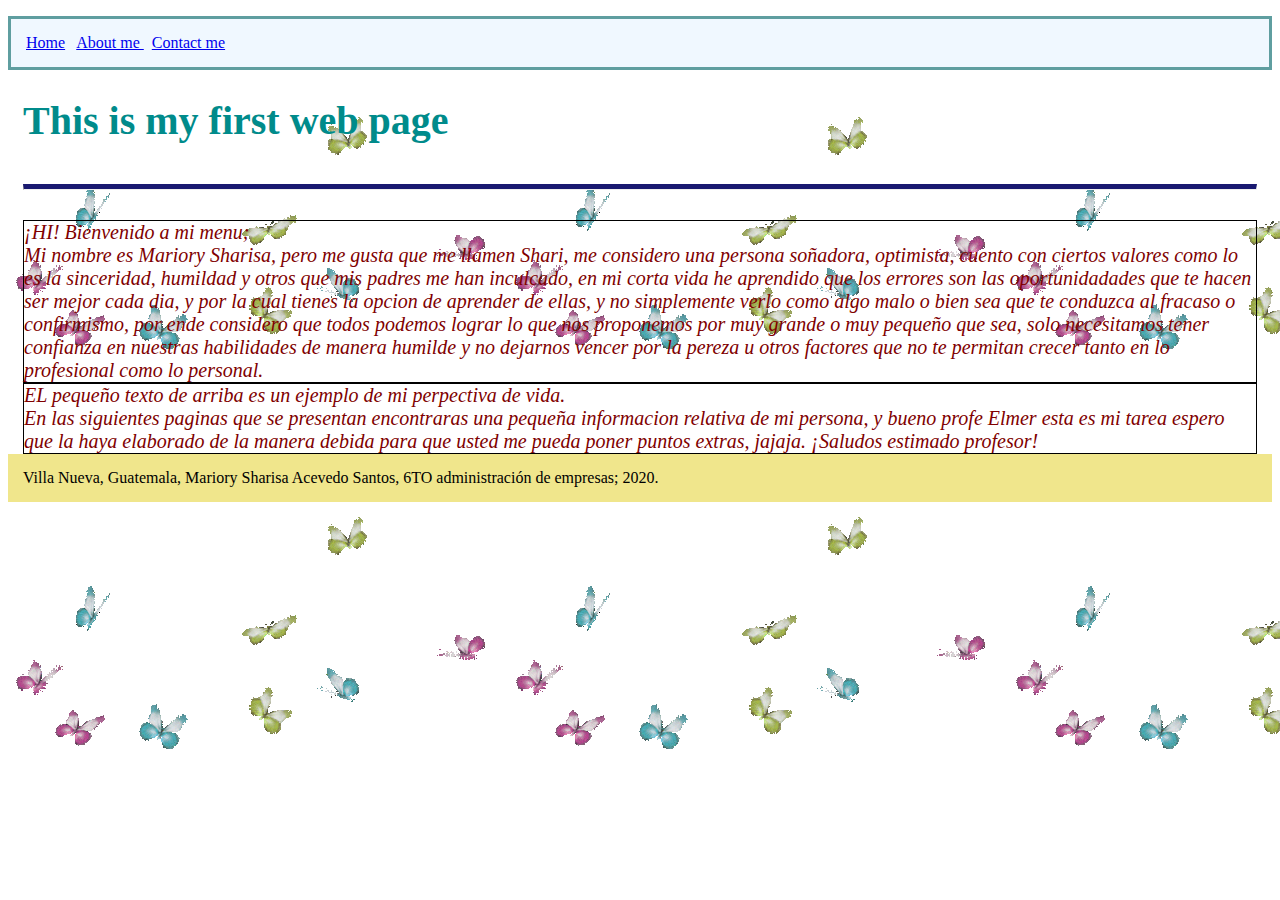
<file: index.html>
<!DOCTYPE html>
<html>
	<head>
		<title>This is my first web page</title>
	<link rel="stylesheet" type="text/css" href="bootstrap.css"/>
	<link rel="stylesheet" type="text/css" href="dcss\purple.css"/>	
	</head>
	<body  background="ma.gif" >
		<nav>
			<ul>
		<a href="index.html">Home</a>
		 &nbsp;
		<a href="po.html">About me </a>
		&nbsp;
		<a href="contacto.html">Contact me </a>
		</ul>
		</nav>
		</hr>
	<div class="container">
		<h1>This is my first web page</h1>
		<hr>
		<div class="row">
			<div class="col-md-3 thin_border">
			<mark>¡HI! Bienvenido a mi menu;
				<br>
			Mi nombre es Mariory Sharisa, pero me gusta que me llamen Shari, me considero una persona soñadora, optimista, cuento con ciertos valores como lo es la sinceridad, humildad y otros que mis padres me han inculcado, en mi corta vida he aprendido que los errores son las oportunidadades que te hacen ser mejor cada dia, y por la cual tienes la opcion de aprender de ellas, y no simplemente verlo como algo malo o bien sea que te conduzca al fracaso o confirmismo, por ende considero que todos podemos lograr lo que nos proponemos por muy grande o muy pequeño que sea, solo necesitamos tener confianza en nuestras habilidades de manera humilde y no dejarnos vencer por la pereza u otros factores que no te permitan crecer tanto en lo profesional como lo personal. </mark>
			</div>
			<div class="col-md-9 thin_border">
				<mark>EL pequeño texto de arriba es un ejemplo de mi perpectiva de vida.
					<br>
					En las siguientes paginas que se presentan encontraras una pequeña informacion relativa de mi persona, y bueno profe Elmer esta es mi tarea espero que la haya elaborado de la manera debida para que usted me pueda poner puntos extras, jajaja. ¡Saludos estimado profesor!
				</mark>
				</div>
				</div>
				</div>

 			  <footer>
             Villa Nueva, Guatemala, Mariory Sharisa Acevedo Santos, 6TO administración de empresas; 2020.
              </footer>


</body>
</html>
</file>
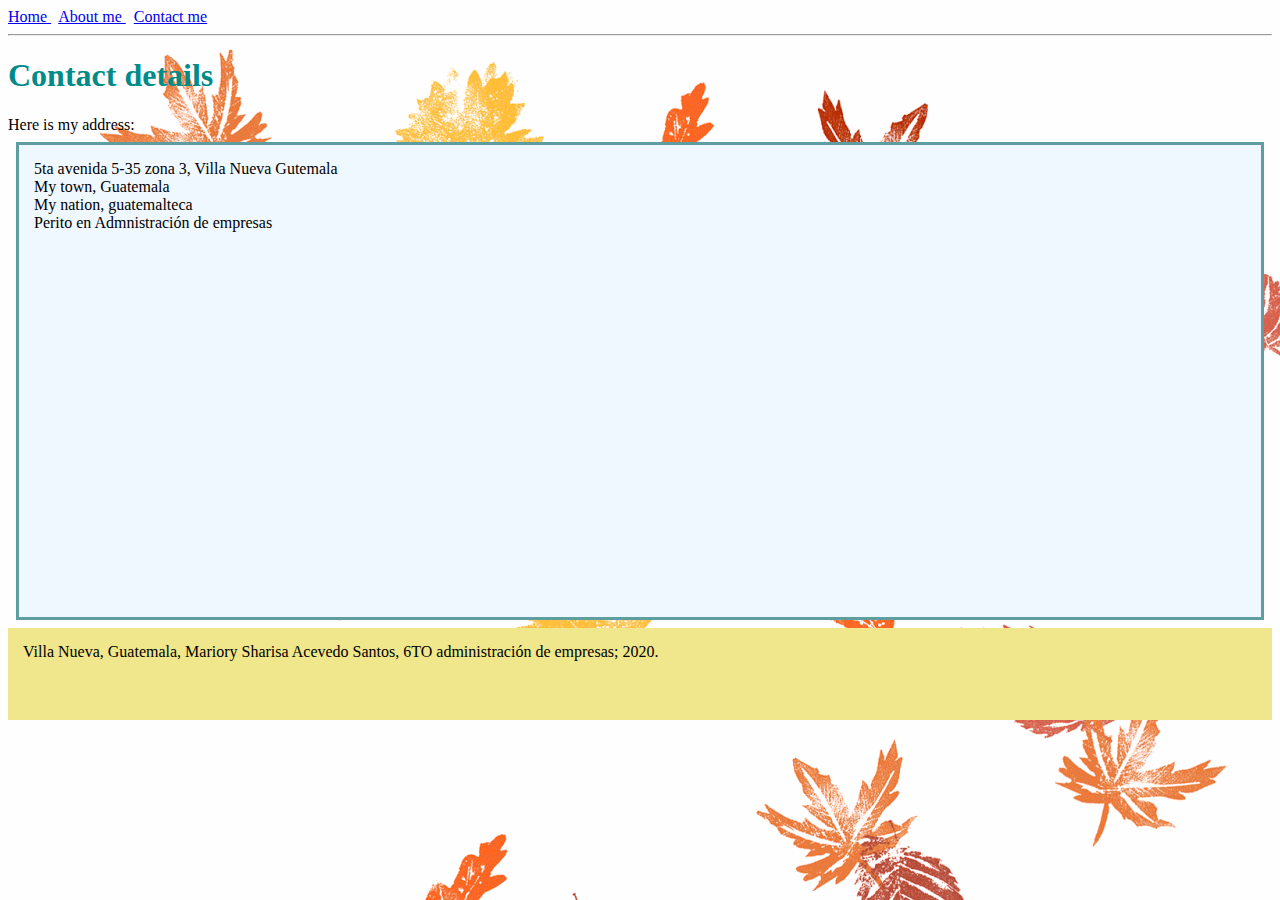
<file: contacto.html>
<html>
	<head>
		<title>contacto</title>
	<link rel="stylesheet" type="text/css"  href="dcss\purple.css">
	</head>
	<body  background="3.gif">
	</head>
	<body>
		<a 
		href="index.html">
			Home
		</a>
		 &nbsp;
		<a 
		href="po.html">
			About me 
		</a>
		&nbsp;
		<a 
		href="contacto.html">
			Contact me 
		</a>

		<hr></hr>

		<h1>
		Contact details
		</h1>

		Here is my address:
		<ul>
			<li>5ta avenida 5-35 zona 3, Villa Nueva Gutemala</li>
			<li>My town, Guatemala </li>
			<li>My nation, guatemalteca </li>
			<li>Perito en Admnistración de empresas</li>
		</ul>
<footer>
             Villa Nueva, Guatemala, Mariory Sharisa Acevedo Santos, 6TO administración de empresas; 2020.
              </footer>
	</body>
</html>
</file>
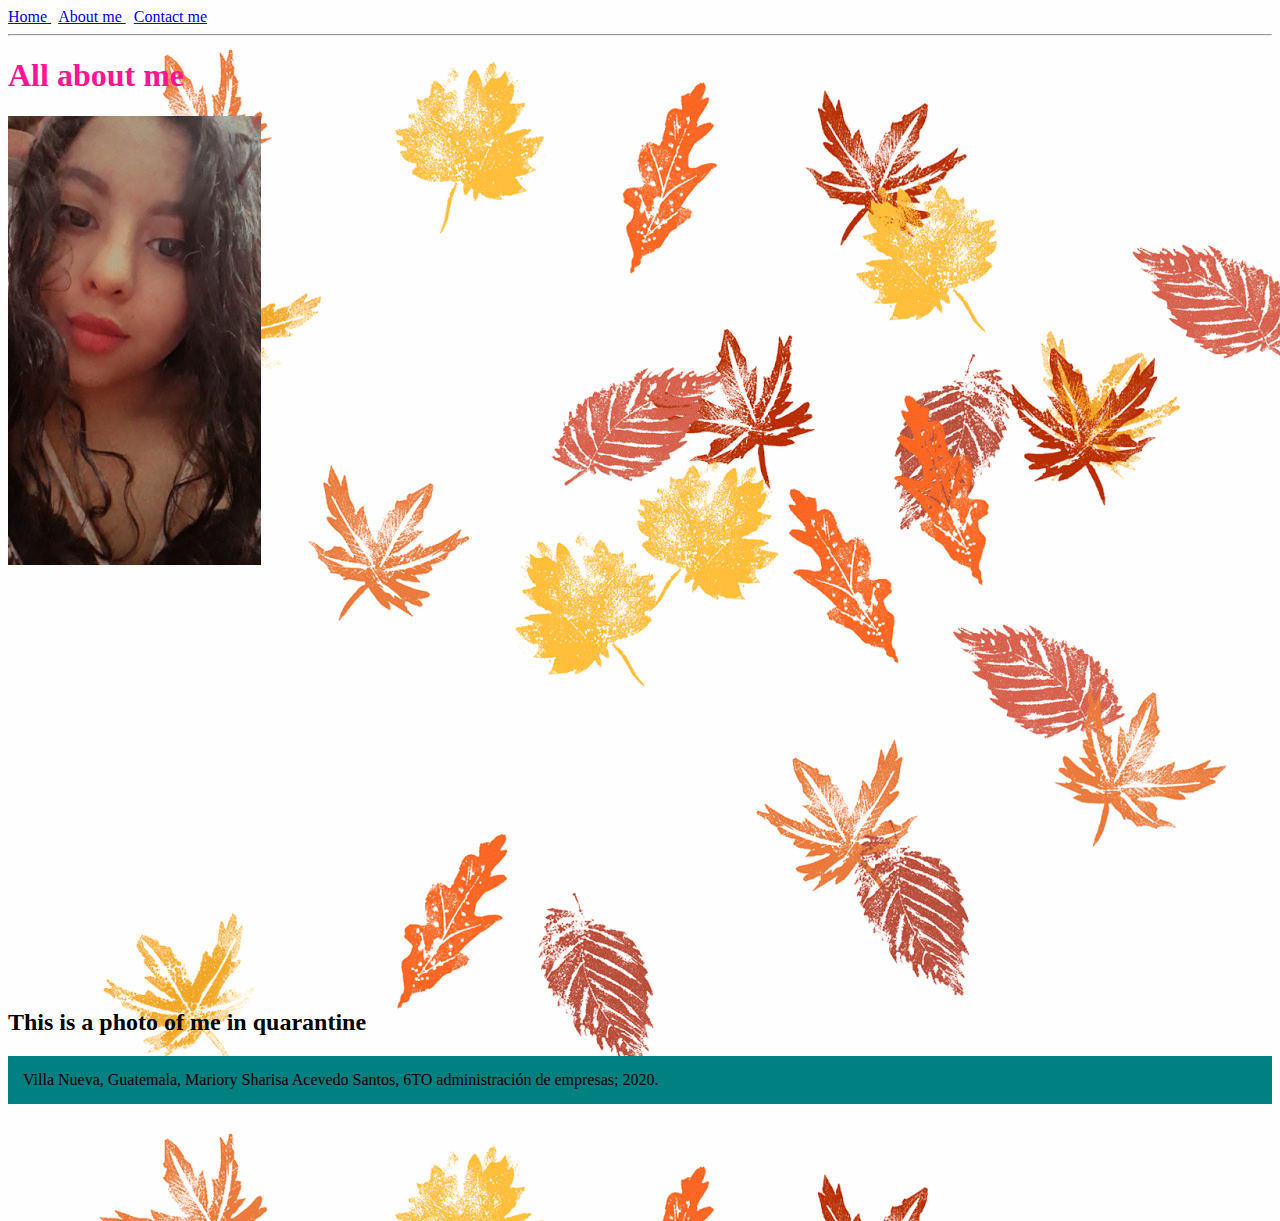
<file: po.html>
<!DOCTYPE html>
<html>
<head>
	<title>jijii</title>
	<link rel="stylesheet" type="text/css" href="dcss\fresa.css"/>	
</head>
<body  background="3.gif">
	<a 
		href="index.html">
			Home
		</a>
		 &nbsp;
		<a 
		href="po.html">
			About me 
		</a>
		&nbsp;
		<a 
		href="contacto.html">
			Contact me 
		</a>
		<hr></hr>
		<h1>All about me</h1>

		<a href="shari.jpg"/> </a>
<div class="view view-second">
	<img src="shari.jpg" width="20%" />
	<div class="mask"></div>
	<div class="content"/>
	</div>
</div>
<h2>This is a photo of me in quarantine</h2>
<footer>
             Villa Nueva, Guatemala, Mariory Sharisa Acevedo Santos, 6TO administración de empresas; 2020.
              </footer>
</body>
</html>
</file>
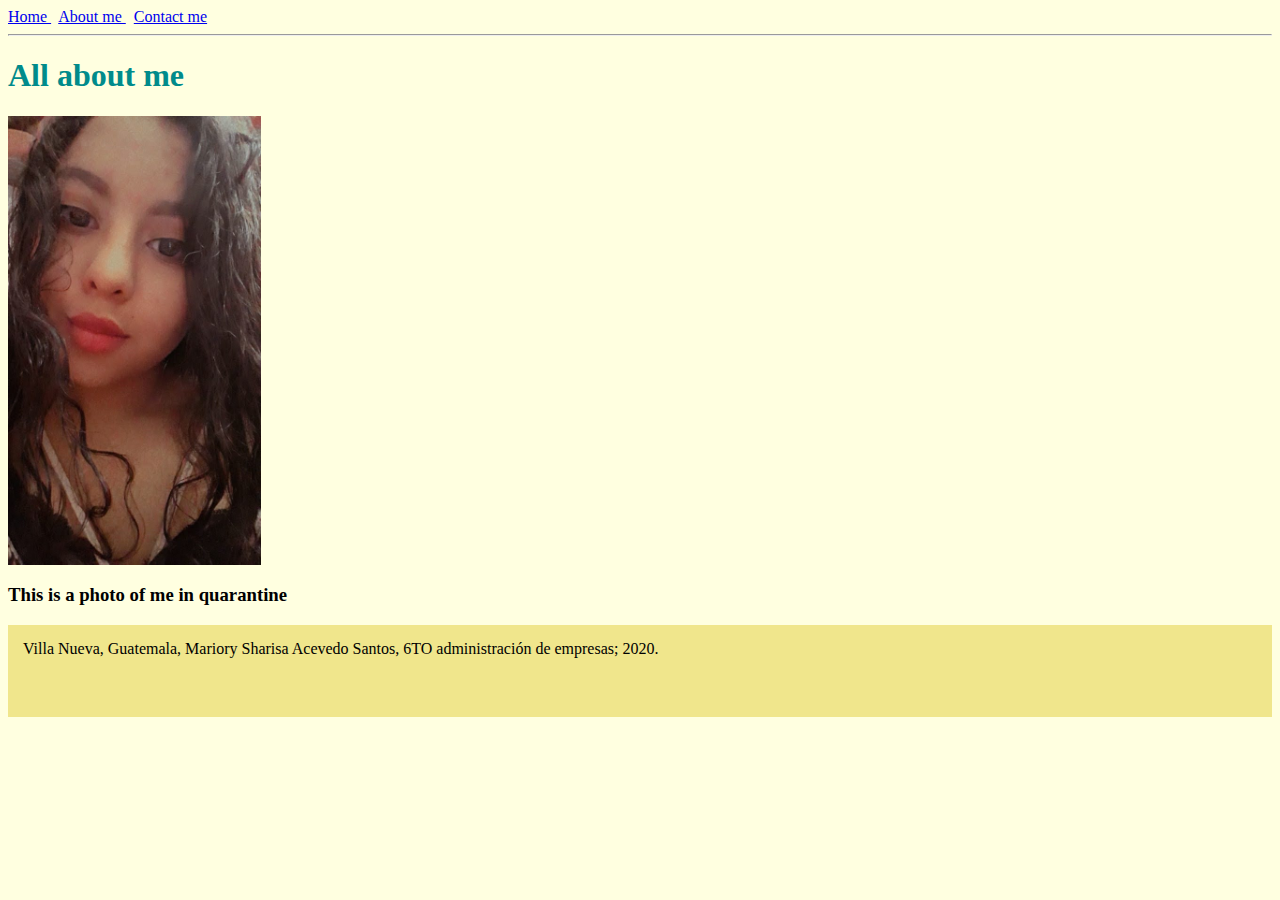
<file: sobremi.html>
<html>
<head>
	<title>Tarea IV</title>
<link rel="stylesheet" type="text/css"  href="dcss\purple.css">
</head>
	<body bgcolor= "lightyellow">
		<a 
		href="index.html">
			Home
		</a>
		 &nbsp;
		<a 
		href="sobremi.html">
			About me 
		</a>
		&nbsp;
		<a 
		href="contacto.html">
			Contact me 
		</a>

		<hr></hr>

		<h1>All about me</h1>

		<a href="shari.jpg"> 
		  <img src="shari.jpg" width="20%" />
		 </a>
		<h3>This is a photo of me in quarantine</h3>
<footer>
             Villa Nueva, Guatemala, Mariory Sharisa Acevedo Santos, 6TO administración de empresas; 2020.
              </footer>
	</body>
</html>
</file>
